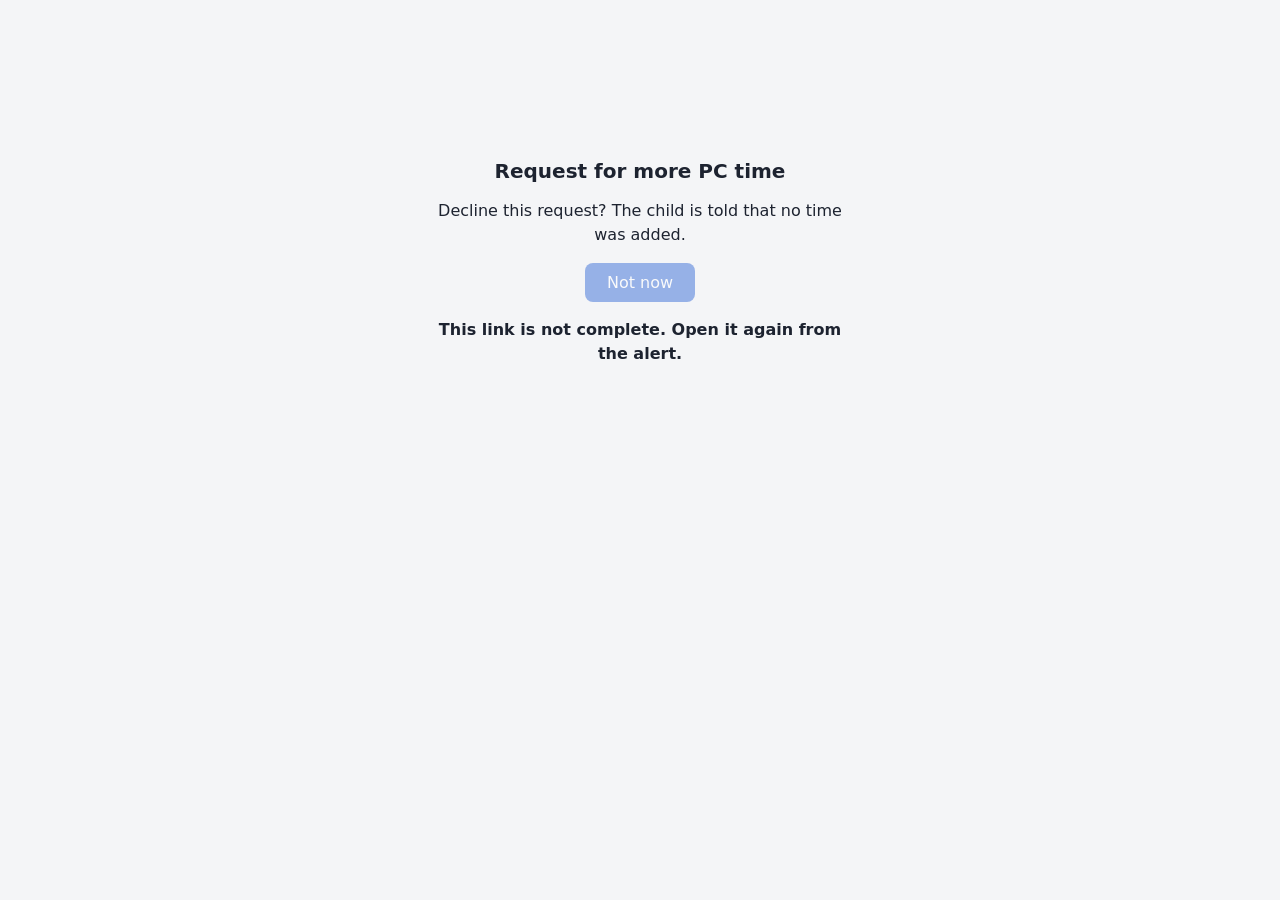
<file: Web/wwwroot/quick.html>
<!doctype html>
<html lang="en">
<head>
<meta charset="utf-8">
<meta name="viewport" content="width=device-width, initial-scale=1">
<link rel="icon" href="favicon.ico" sizes="any">
<title>Monitor &amp; Control</title>
<!-- Opened from a Telegram alert's "Not now" button. The single-use token is in the address after #,
     so it never reaches a server log; it can only decline that one request. -->
<style>
  :root { color-scheme: light dark; }
  body { margin: 0; font-family: system-ui, sans-serif; background: #f4f5f7; color: #1d2330; }
  main { max-width: 420px; margin: 15vh auto 0; padding: 24px 16px; text-align: center; }
  h1 { font-size: 20px; margin: 0 0 12px; }
  p { line-height: 1.5; }
  button { font: inherit; padding: 10px 22px; border: 0; border-radius: 8px; background: #3b6fd8; color: #fff; cursor: pointer; }
  button:disabled { opacity: .5; cursor: default; }
  #result { min-height: 1.5em; font-weight: 600; }
  @media (prefers-color-scheme: dark) { body { background: #15181e; color: #e6e8ec; } }
</style>
</head>
<body>
<main>
  <h1>Request for more PC time</h1>
  <p>Decline this request? The child is told that no time was added.</p>
  <button type="button" id="decline">Not now</button>
  <p id="result" role="status"></p>
</main>
<script>
  const token = location.hash.slice(1);
  const button = document.getElementById('decline');
  const result = document.getElementById('result');
  if (!/^[A-Za-z0-9_-]{20,100}$/.test(token)) {
    button.disabled = true;
    result.textContent = 'This link is not complete. Open it again from the alert.';
  }
  button.addEventListener('click', async () => {
    button.disabled = true;
    result.textContent = 'Sending...';
    try {
      const response = await fetch('/api/quick/decline', {
        method: 'POST',
        headers: { 'Content-Type': 'application/json' },
        body: JSON.stringify({ token })
      });
      const data = await response.json().catch(() => ({}));
      result.textContent = data.message || data.error || 'Something went wrong.';
      if (response.ok || response.status === 410) history.replaceState(null, '', location.pathname);
      else button.disabled = false;
    } catch {
      result.textContent = 'Could not reach the PC. Is your phone on the home network?';
      button.disabled = false;
    }
  });
</script>
</body>
</html>
</file>
